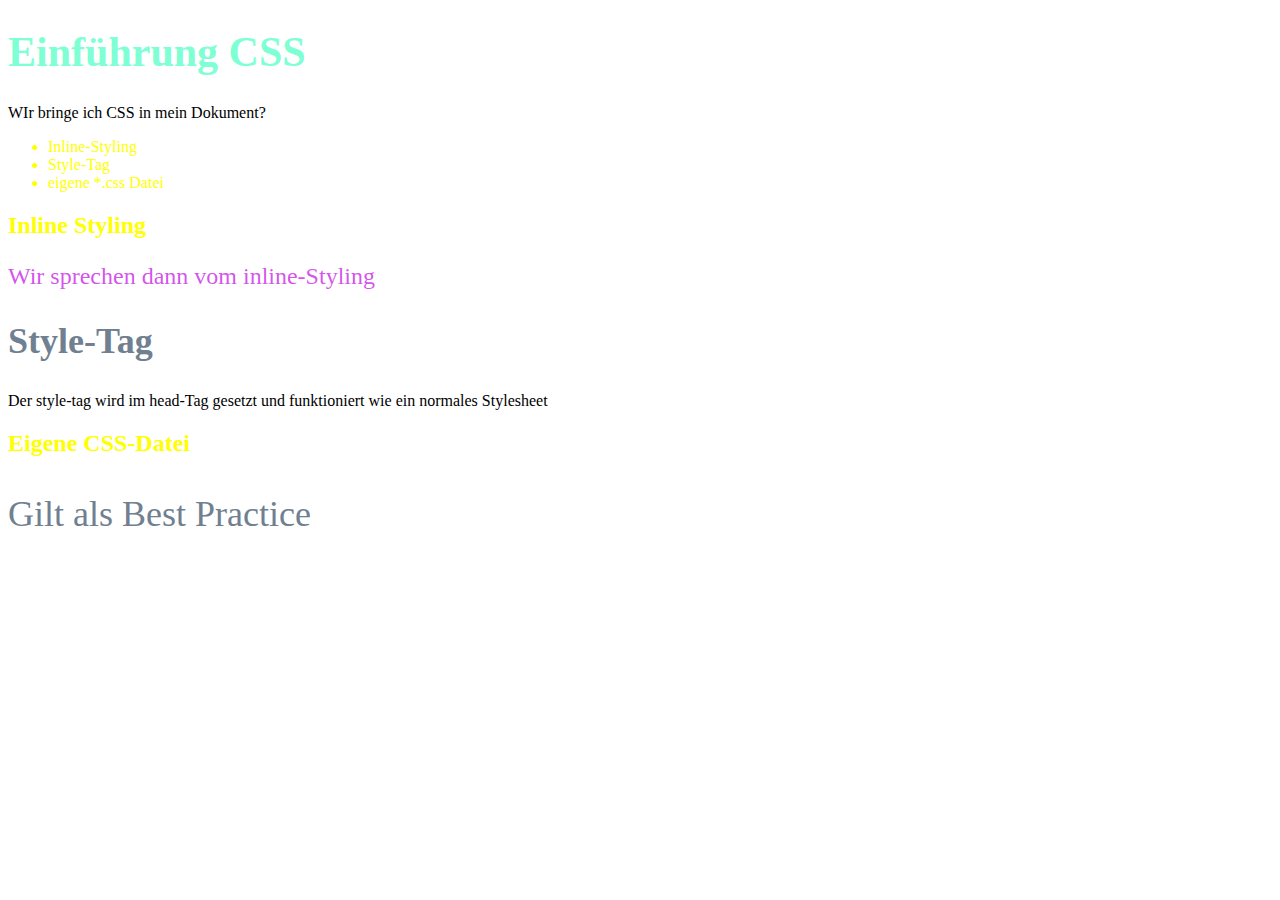
<file: tag-2/thirdPage.html>
<!DOCTYPE html>
<html lang="en">
<head>
    <meta charset="UTF-8">
    <meta name="viewport" content="width=device-width, initial-scale=1.0">
    <title>CSS Einführung</title>
    <!-- Style Tag -->
    <style>
        p{
            color: red;
            font-size: 16px;
        }

        p {
            color: aqua;
        }
    </style>

    <link rel="stylesheet" href="/tag-2/myStyle.css">

</head>
<body>
    <h1 id="site-top">Einführung CSS</h1> <!-- h1#identifier / h1.identfier -->

    <p> WIr bringe ich CSS in mein Dokument? </p>
    <ul>
        <li>Inline-Styling</li>
        <li>Style-Tag</li>
        <li>eigene *.css Datei</li>
    </ul>

    <h2>Inline Styling</h2>
    <p style="color:rgba(197, 18, 229, 0.74);font-size: 24px;">Wir sprechen dann vom inline-Styling</p>

    <h2 class="cool-paragraph">Style-Tag</h2>
    <p>Der style-tag wird im head-Tag gesetzt und funktioniert wie ein normales Stylesheet</p>

    <h2>Eigene CSS-Datei</h2>
    <p class="cool-paragraph">Gilt als Best Practice</p>



</body>
</html>
</file>
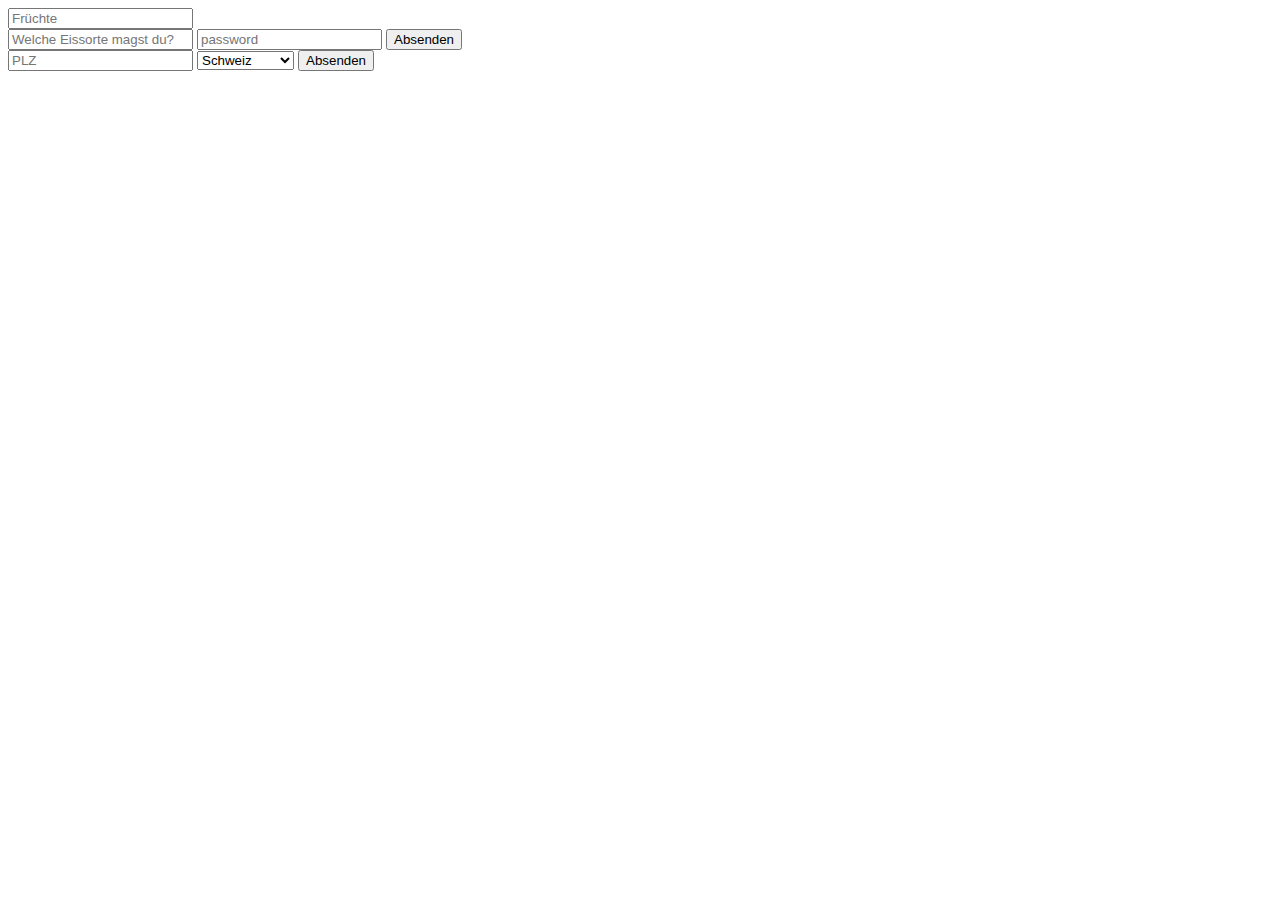
<file: tag-5/validation.html>
<!DOCTYPE html>
<html lang="de">
<head>
    <meta charset="UTF-8">
    <meta name="viewport" content="width=device-width, initial-scale=1.0">
    <title>Form-Validierung</title>
    <script src="/tag-5/validation.js" defer></script>
</head>
<body>
    <!-- Das list-Attribut verlinkt unser input-Element mit der datalist, die automatische Ergänzungen vorschlägt -->
    <input list="fruits" placeholder="Früchte" type="text" id="fruit-choice">
    <datalist id="fruits">
        <option value="Banane"></option>
        <option value="Kirsche"></option>
        <option value="Erdbeere"></option>
        <option value="Apfel"></option>
    </datalist>
    <form>
        <input type="text" required id="ice-cream" placeholder="Welche Eissorte magst du?">
        <input type="password" required minlength="8" placeholder="password" id="password">
        <input type="Submit" id="submit-button" value="Absenden">
    </form>
    <form>
        <input type="text" id="zipCode" placeholder="PLZ">
        <select id="country">
            <option value="ch">Schweiz</option>
            <option value="de">Deutschland</option>
            <option value="fr">Frankreich</option>
        </select>
        <input type="submit" value="Absenden">
    </form>
</body>
</html>
</file>
<file: tag-2/myStyle.css>
/* Element-Selektor */
p {
    color: black;
}

/* Universal-Selektor */
* {
    color: yellow;
}

/* ID-Selektor */
#site-top {
    font-size: 42px;
    color: aquamarine;
}

/* Klassen-Selektor */
.cool-paragraph {
    color: slategray;
    font-size: 36px;
}
</file>
